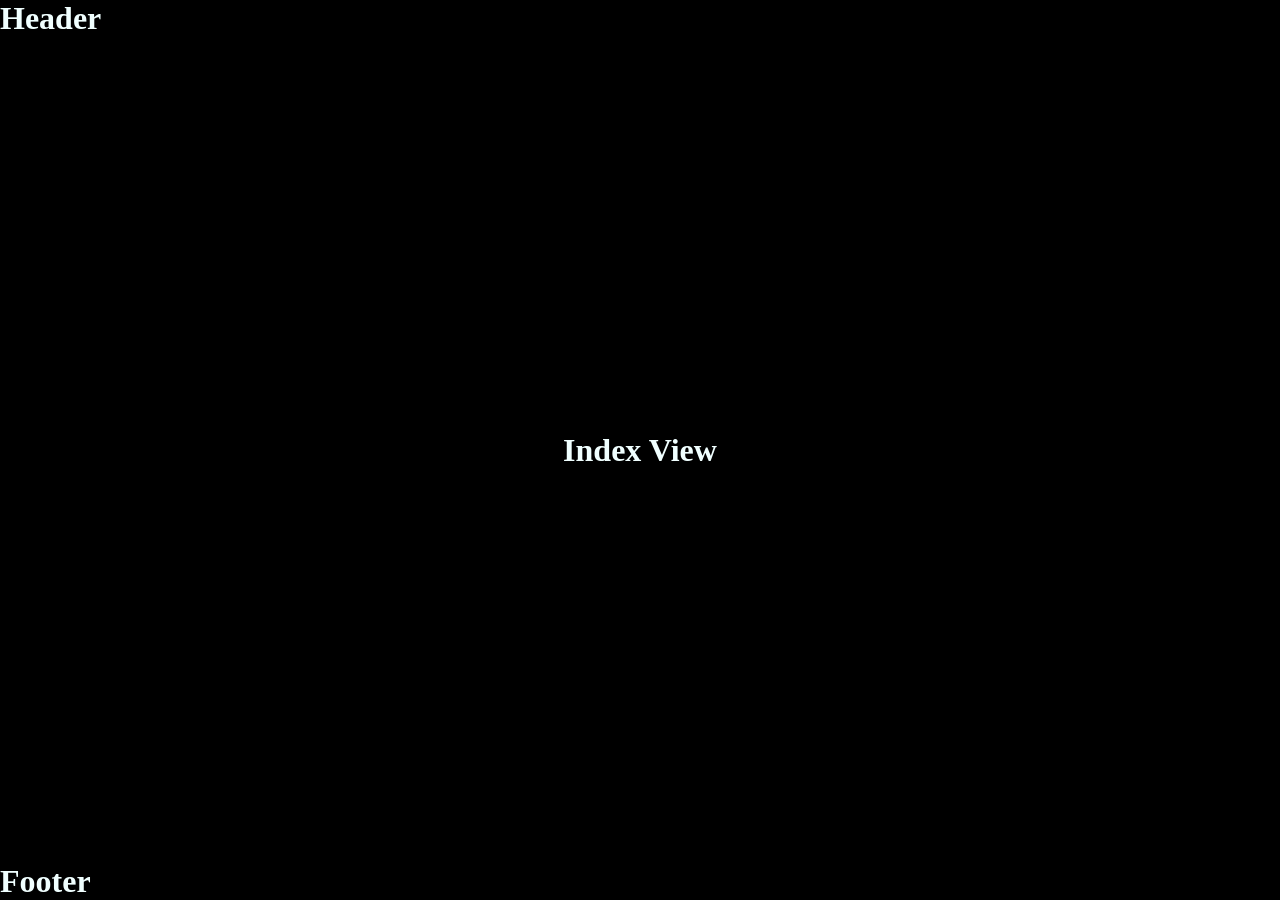
<file: index.html>
<!DOCTYPE html>
<html lang="es">
<head>
    <meta charset="UTF-8">
    <meta name="viewport" content="width=device-width, initial-scale=1.0">
    <title>PrometheusV1</title>
    <link rel="stylesheet" href="./core/coreStyle.css">
    <link rel="stylesheet" href="./includes/css/style.css">
    <link rel="stylesheet" href="" id="cssRender">
</head>
<script src="./core/autoloader.js"></script>
<script src="" id="jsRender"></script>
<body>
    
    <header></header>
    <main></main>
    <footer></footer>

</body>
</html>
</file>
<file: core/coreStyle.css>
/* Valores Predeterminados de la web */
* {
    margin: 0;
    padding: 0;
    box-sizing: border-box;
    -webkit-transition: all 0.2s ease-out;
    transition: all 0.2s ease-out;
}

/* Estilos Body */
body {
    width: 100vw;
    min-height: 100vh;
    display: flex;
    flex-direction: column;
}

/* Estilos Main */
main {
    flex: 1;
    display: flex;
    flex-direction: column;
    align-content: center;
    justify-content: center;
    align-items: center;
}
</file>
<file: includes/css/style.css>
/* Estilos Header */
#header {
    background-color: black;
    color: azure;
}

/* Estilos Footer */
#footer {
    background-color: black;
    color: azure;
}

/* Estilos Loanding */
#loanding {
    display: flex;
    flex-direction: row;
}
</file>
